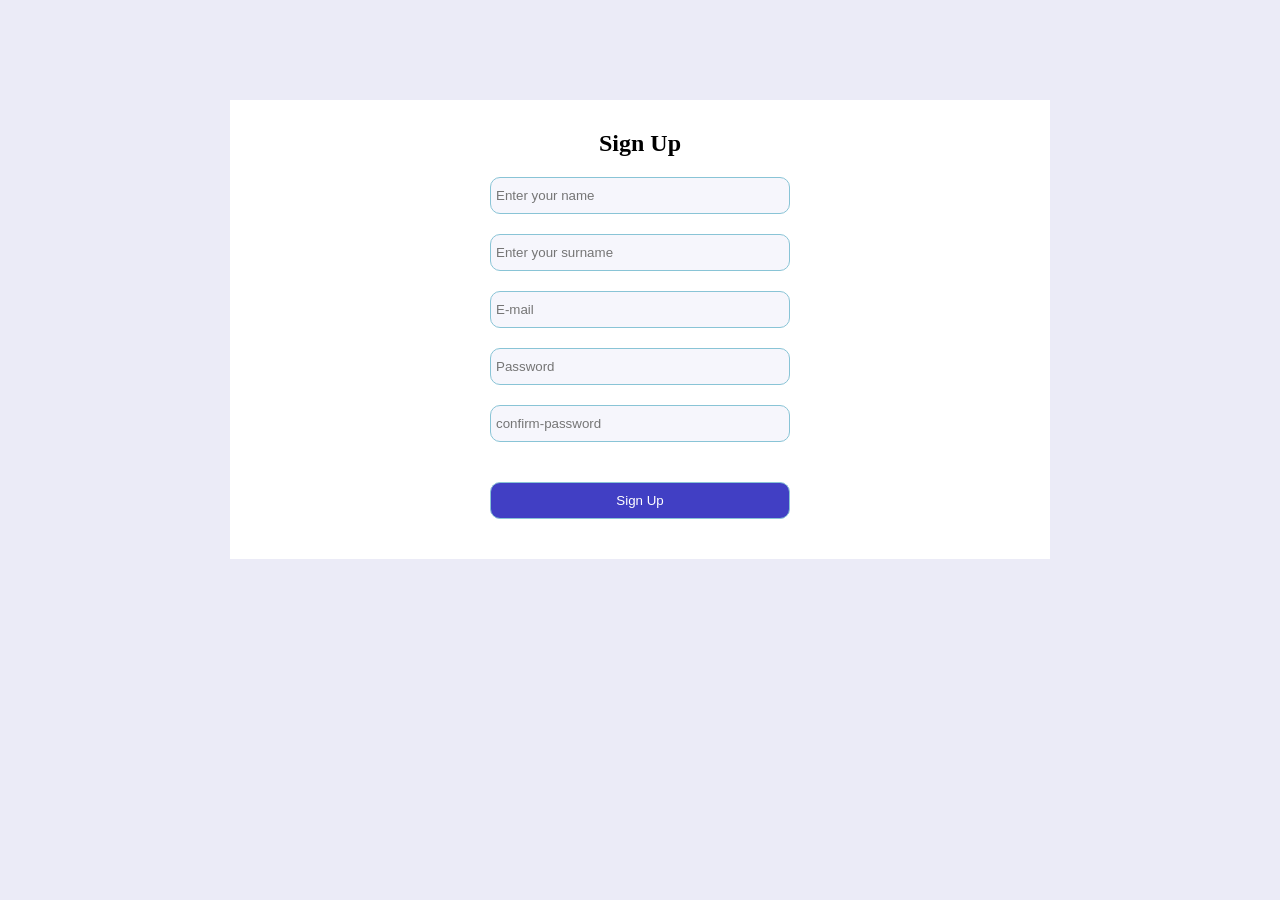
<file: index.html>
<!DOCTYPE html>
<html lang="en">

<head>
    <meta charset="UTF-8">
    <meta http-equiv="X-UA-Compatible" content="IE=edge">
    <meta name="viewport" content="width=device-width, initial-scale=1.0">
    <title>Document</title>
    <link rel="stylesheet" href="./style.css">
</head>

<body>
    <div class="fonStyle">
        <div class="SignUp">
            <h2>Sign Up</h2>
        </div>
        <form action="./newIndex.html" class="forms">
            <input type="text" placeholder="Enter your name" id="formsInput" pattern="[A-z]+" title="write only Text" oninput="myFunction()" >
            <input type="text" placeholder="Enter your surname" id="formsInput" pattern="[A-z]+" title="write only Text" oninput="myFunction()">
            <input type="email" placeholder="E-mail" id="formsInput" class="mail"> 
            <input type="password" placeholder="Password" id="formsInput" class="password"  minlength="8">
            <input type="password" placeholder="confirm-password" id="formsInput" class="confirmPassword">
            <span id='message'></span>
            <input type="submit" value="Sign Up" id="inpSubmit">
            <div class='myDiv'></div>
        </form>
    </div>

    <script src="./script.js"></script>
</body>

</html>
</file>
<file: style.css>
body {
  background: #ebebf7;
}

.fonStyle {
  margin: 100px auto;
  width: 800px;
  background: white;
  padding: 10px;
}

.forms {
  width: 300px;
  display: flex;
  margin: 10px auto;
  flex-direction: column;
  justify-content: center;
  gap: 20px;
}
.forms input {
  padding: 10px 5px;
  background-color: #F6F6FC;
  border: 1px solid rgb(137, 196, 214);
  border-radius: 10px;
}
.forms input:hover {
  background-color: rgb(185, 215, 234);
}
.forms #inpSubmit {
  background: #413FC4;
  color: white;
}
.forms #inpSubmit:hover {
  background-color: #0c0a86;
}

.SignUp h2 {
  display: flex;
  justify-content: center;
}

.myStyle {
  border: 1px dotted;
  border-color: red;
}/*# sourceMappingURL=style.css.map */
</file>
